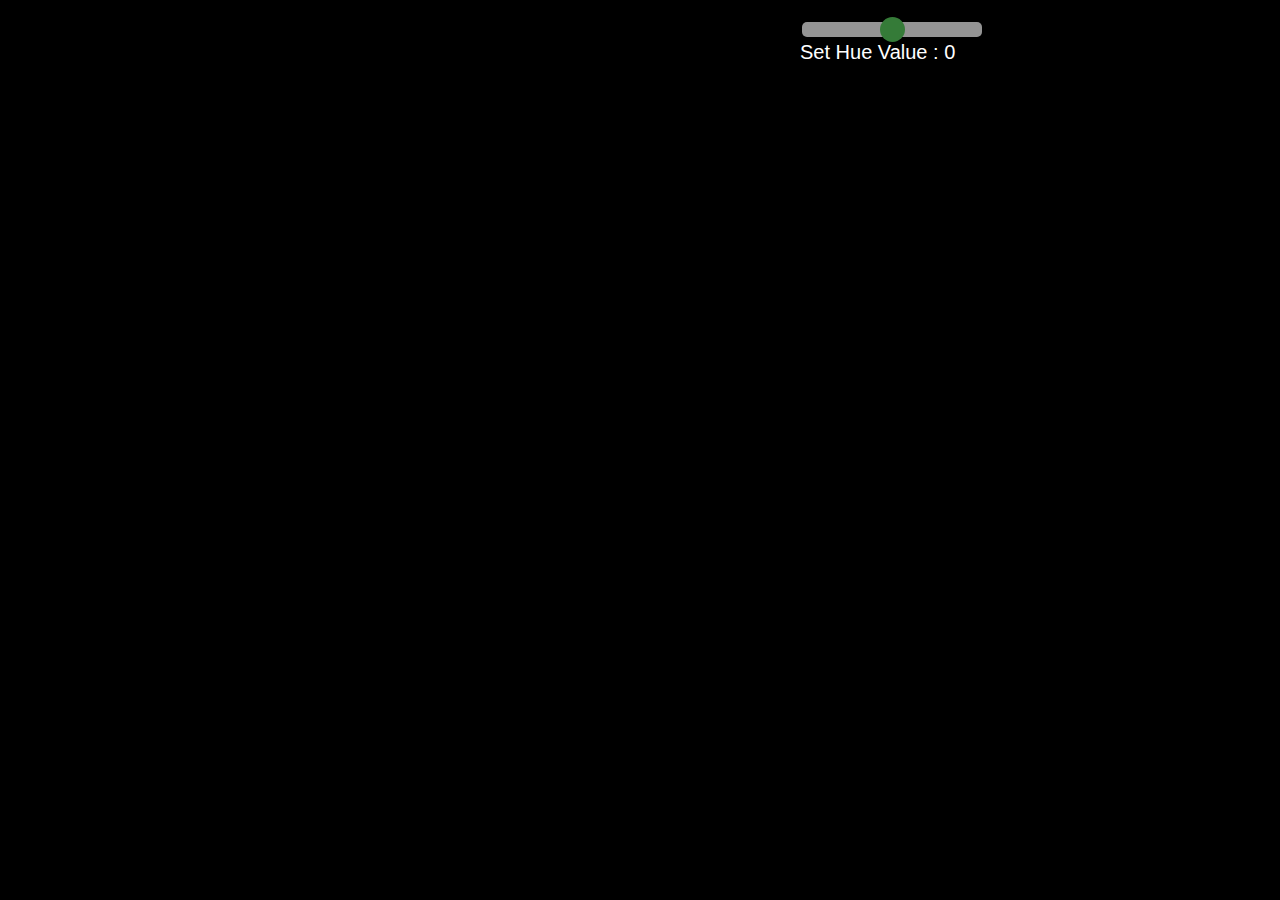
<file: Conglomo/index.html>
<!DOCTYPE html>
<html lang="en">
    <head>
        <title>three.js webgl - geometry - cube</title>
        <meta charset="utf-8">
        <meta name="viewport" content="width=device-width, user-scalable=no, minimum-scale=1.0, maximum-scale=1.0">
        <link type="text/css" rel="stylesheet" href="style.css">
        <style>
            body {
            margin: 0px;
            background-color: #000000;
            overflow: hidden;
            }
            .slidecontainer {
              margin-top: 20px;
              margin-bottom: -20px;
            }
        </style>
    </head>
    <body>

      <div class="slidecontainer">
        <input type="range" min="-100" max="100" value="0" class="slider" id="myRange">
        <br/>
        <div id="demo" style=" width : 200px;color:white; font-size: 20px;    font-family: Helvetica, Arial, Sans-Serif;
             ">
            Set Hue Value : 0
      </div>
      </div>

    <video id="video" style="visibility: hidden; height:30px; width: 150px">Video stream not available.</video>
    <video id="video2" style="visibility: hidden; height:30px; width: 150px">Video stream not available.</video>

        <script id="audiov_fragment_shader000" type="x-shader/x-fragment">
            uniform sampler2D tAudioData;
            varying vec2 vUv;

            void main() {

                vec3 backgroundColor = vec3( 0.125, 0.125, 0.125 );
                vec3 color = vec3( 1.0, 1.0, 1.0 );

                float f = texture2D( tAudioData, vec2( vUv.x, 0.0 ) ).r;

                float i = step( vUv.y, f ) * step( f - 0.0125, vUv.y );
                gl_FragColor = vec4( mix( backgroundColor, color, i ), 1.0 );

            }

        </script>
        <script id="audiovVertexShader000" type="x-shader/x-vertex">
            varying vec2 vUv;

            void main()
            {
                vUv = uv;
                vec4 mvPosition = modelViewMatrix * vec4( position, 1.0 );
                gl_Position = projectionMatrix * mvPosition;
            }

        </script>
        <!-- <script src="./libs/build/three.js"></script> -->
        <script type="text/javascript" src="http://threejs.org/build/three.min.js"></script>
        <script type="text/javascript" src="libs/EffectComposer.js"></script>
        <script type="text/javascript" src="libs/ShaderPass.js"></script>
        <script type="text/javascript" src="libs/RenderPass.js"></script>
        <script type="text/javascript" src="libs/MaskPass.js"></script>
        <script type="text/javascript" src="libs/CopyShader.js"></script>
        <script type="text/javascript" src="libs/HueSaturationShader.js"></script>
        <script type="text/javascript" src="libs/EdgeShader.js"></script>
        <!-- <script type="text/javascript" src="libs/build/three.js"></script> -->
        <script type="text/javascript" src="libs/js/renderers/Projector.js"></script>
        <script type="text/javascript" src="libs/js/renderers/CanvasRenderer.js"></script>
        <script type="text/javascript" src="libs/js/libs/stats.min.js"></script>
        <script src="libs/Detector.js"></script>
        <script src="./libs/js/controls/PointerLockControls.js"></script>
        <script src="./js/basic.js"></script>

    </body>
</html>
</file>
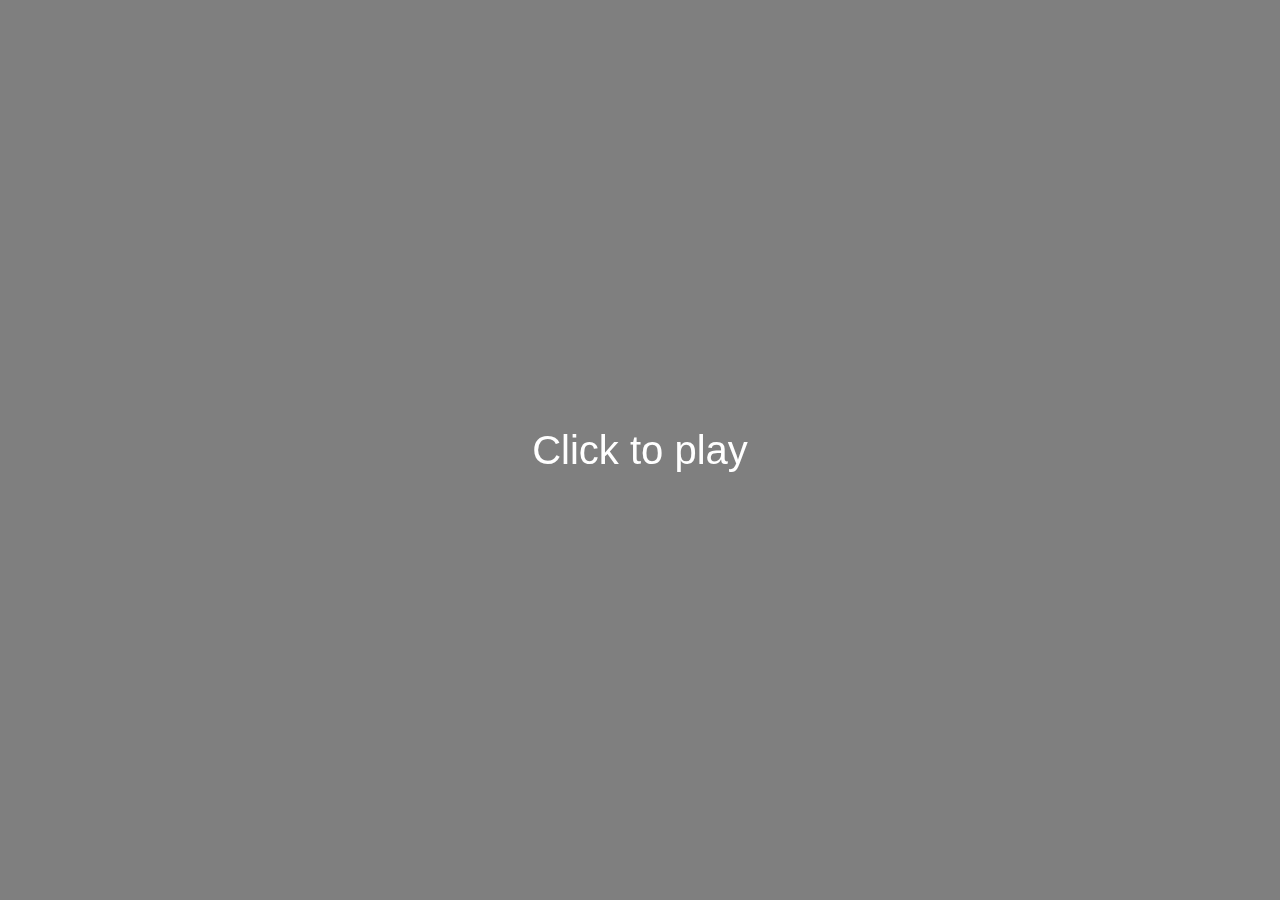
<file: MutableCamera/index.html>
<!DOCTYPE html>
<html lang="en">
	<head>
		<title>three.js - pointerlock controls</title>
		<meta charset="utf-8">
		<meta name="viewport" content="width=device-width, user-scalable=no, minimum-scale=1.0, maximum-scale=1.0">
		<style>
			html, body {
				width: 100%;
				height: 100%;
			}
			body {
				background-color: #ffffff;
				margin: 0;
				overflow: hidden;
				font-family: arial;
			}
			#blocker {
				position: absolute;
				width: 100%;
				height: 100%;
				background-color: rgba(0,0,0,0.5);
			}
			#instructions {
				width: 100%;
				height: 100%;
				display: -webkit-box;
				display: -moz-box;
				display: box;
				-webkit-box-orient: horizontal;
				-moz-box-orient: horizontal;
				box-orient: horizontal;
				-webkit-box-pack: center;
				-moz-box-pack: center;
				box-pack: center;
				-webkit-box-align: center;
				-moz-box-align: center;
				box-align: center;
				color: #ffffff;
				text-align: center;
				cursor: pointer;
			}
		</style>
	</head>
	<body>
		<script src="js/three.js"></script>
		<script src="js/PointerLockControls.js"></script>

		<div id="blocker">

			<div id="instructions">
				<span style="font-size:40px">Click to play</span>
				<br />
			</div>

		</div>

		<script>
			var camera, scene, renderer, controls;
			var objects = [];
			var raycaster;
			var blocker = document.getElementById( 'blocker' );
			var instructions = document.getElementById( 'instructions' );
			// http://www.html5rocks.com/en/tutorials/pointerlock/intro/
			var havePointerLock = 'pointerLockElement' in document || 'mozPointerLockElement' in document || 'webkitPointerLockElement' in document;
			if ( havePointerLock ) {
				var element = document.body;
				var pointerlockchange = function ( event ) {
					if ( document.pointerLockElement === element || document.mozPointerLockElement === element || document.webkitPointerLockElement === element ) {
						controlsEnabled = true;
						controls.enabled = true;
						blocker.style.display = 'none';
					} else {
						controls.enabled = false;
						blocker.style.display = 'block';
						instructions.style.display = '';
					}
				};
				var pointerlockerror = function ( event ) {
					instructions.style.display = '';
				};
				// Hook pointer lock state change events
				document.addEventListener( 'pointerlockchange', pointerlockchange, false );
				document.addEventListener( 'mozpointerlockchange', pointerlockchange, false );
				document.addEventListener( 'webkitpointerlockchange', pointerlockchange, false );
				document.addEventListener( 'pointerlockerror', pointerlockerror, false );
				document.addEventListener( 'mozpointerlockerror', pointerlockerror, false );
				document.addEventListener( 'webkitpointerlockerror', pointerlockerror, false );
				instructions.addEventListener( 'click', function ( event ) {
					instructions.style.display = 'none';
					// Ask the browser to lock the pointer
					element.requestPointerLock = element.requestPointerLock || element.mozRequestPointerLock || element.webkitRequestPointerLock;
					element.requestPointerLock();
				}, false );
			} else {
				instructions.innerHTML = 'Your browser doesn\'t seem to support Pointer Lock API';
			}
			init();
			animate();
			var controlsEnabled = false;
			function init() {
				camera = new THREE.PerspectiveCamera( 75, window.innerWidth / window.innerHeight, 1, 1000 );
				scene = new THREE.Scene();
				scene.background = new THREE.Color( 0xffffff );
				scene.fog = new THREE.Fog( 0xffffff, 0, 750 );
				var light = new THREE.HemisphereLight( 0xeeeeff, 0x777788, 0.75 );
				light.position.set( 0.5, 1, 0.75 );
				scene.add( light );
				controls = new THREE.PointerLockControls( camera );
				scene.add( controls.getObject() );
				raycaster = new THREE.Raycaster( new THREE.Vector3(), new THREE.Vector3( 0, - 1, 0 ), 0, 10 );

				var planeGeometry = new THREE.PlaneGeometry( 20, 20 );
				var planeMaterial = new THREE.MeshBasicMaterial( {color: 0xffff00, side: THREE.DoubleSide} );
				planeMaterial.color.setHSL( 0.5, 0.5, 0.5 );
				var plane = new THREE.Mesh( planeGeometry, planeMaterial );
				plane.position.x = 0;
				plane.position.y = 10;
				plane.position.z = 100;
				scene.add( plane );
				var plane2 = new THREE.Mesh( planeGeometry, planeMaterial );
				plane2.position.x = 50;
				plane2.position.y = 10;
				plane2.position.z = 100;
				scene.add(plane2);
				
				renderer = new THREE.WebGLRenderer();
				renderer.setPixelRatio( window.devicePixelRatio );
				renderer.setSize( window.innerWidth, window.innerHeight );
				document.body.appendChild( renderer.domElement );
				//
				window.addEventListener( 'resize', onWindowResize, false );
			}
			function onWindowResize() {
				camera.aspect = window.innerWidth / window.innerHeight;
				camera.updateProjectionMatrix();
				renderer.setSize( window.innerWidth, window.innerHeight );
			}
			function animate() {
				requestAnimationFrame( animate );
				renderer.render( scene, camera );
			}
		</script>
	</body>
</html>
</file>
<file: Conglomo/style.css>
/* .unifiorm-size{
    width : 320;
    height : 240;

} */
body {
  background-color: #000000;
  margin: 0px;
  overflow: hidden;
}

a {
  color:#0078ff;
}

audio {
   display:none;
}

.slidecontainer {
    width: 180px;
    margin-top : 250px;
    margin-left : 800px;
}

.slider {
    -webkit-appearance: none;
    width: 100%;
    height: 15px;
    border-radius: 5px;
    background: #d3d3d3;
    outline: none;
    opacity: 0.7;
    -webkit-transition: .2s;
    transition: opacity .2s;
}

.slider:hover {
    opacity: 1;
}

.slider::-webkit-slider-thumb {
    -webkit-appearance: none;
    appearance: none;
    width: 25px;
    height: 25px;
    border-radius: 50%;
    background: #4CAF50;
    cursor: pointer;
}

.slider::-moz-range-thumb {
    width: 25px;
    height: 25px;
    border-radius: 50%;
    background: #4CAF50;
    cursor: pointer;
}
</file>
